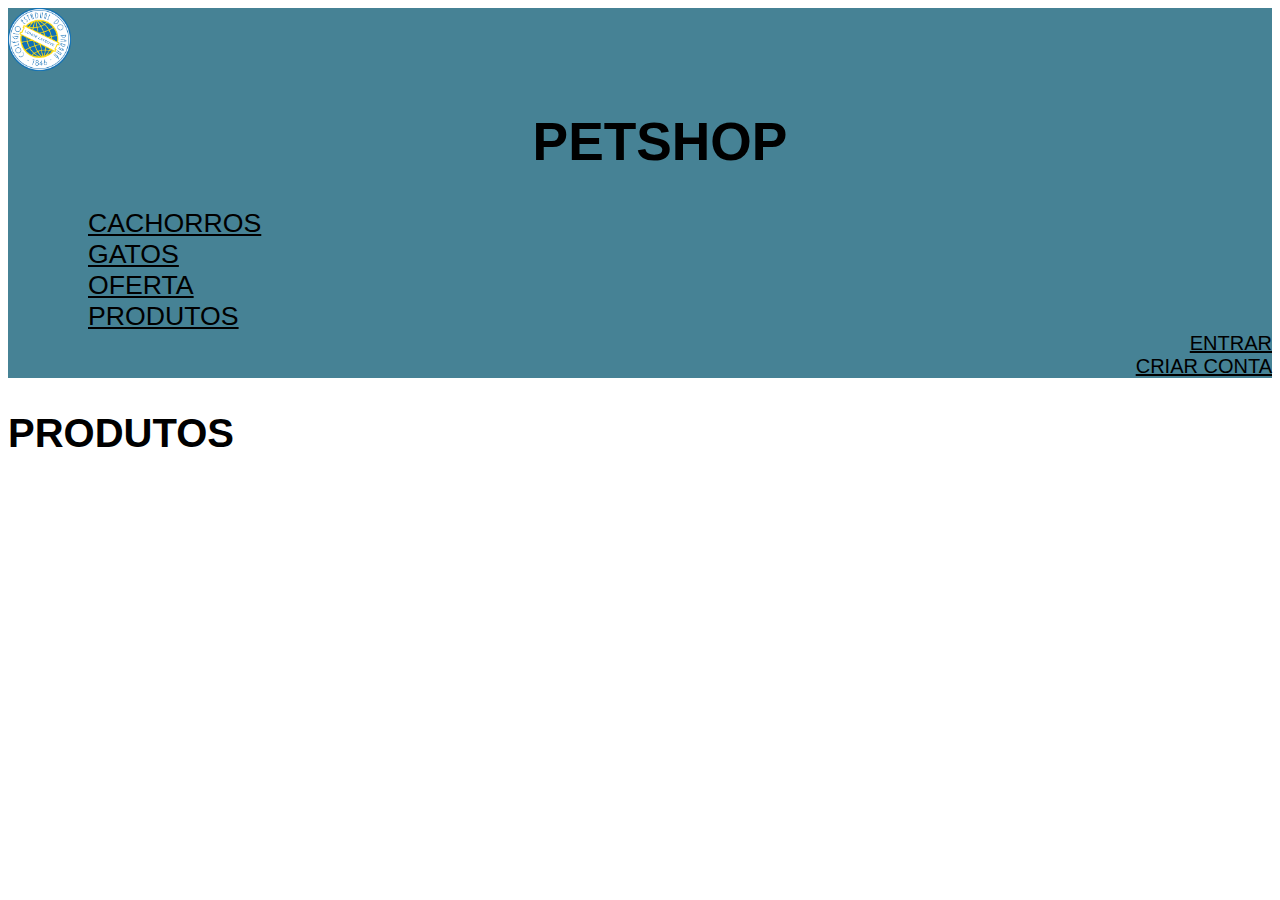
<file: index.html>
<!DOCTYPE html>
<html lang="en">
<head>
    <meta charset="UTF-8">
    <meta http-equiv="X-UA-Compatible" content="IE=edge">
    <meta name="viewport" content="width=device-width, initial-scale=1.0">
    <title>LOBOS DO ESQUADRÃO</title>
    <link rel="stylesheet" href="style.css">
</head>
<body class="corpo">
<header class="cabeçalho">
<div>
    <img class="imagem" src="logonova.png" alt="colégio estadual do paraná">
<ul class="cabeçalho">
    <h1 style="text-align: center;" class="titulo">PETSHOP</h1>
    <ul><a title="SUB-CACHORRO" href="CACHORRO.html" class="CACHORRO"> CACHORROS</a></ul>
    <ul><a title="SUB-GATOS" href="GATOS.html">GATOS</a></ul>
    <ul><a title="SUB-OFERTA" href="OFERTA.html">OFERTA</a></ul>
    <ul><a title="SUB-PRODUTOS" href="PRODUTOS.html">PRODUTOS</a></ul>
    <div style="text-align: right;">
    <ul><a title="CEP-entrar" href="entrar" >ENTRAR</a></ul>
    <ul><a title="CEP-criar" href="criar">CRIAR CONTA</a></ul>
    </div>
</ul>
</header>
<section>
    <h2 class="produtos" title="H2-produtos">PRODUTOS</h2> 
</section>
</body>
</html>
</file>
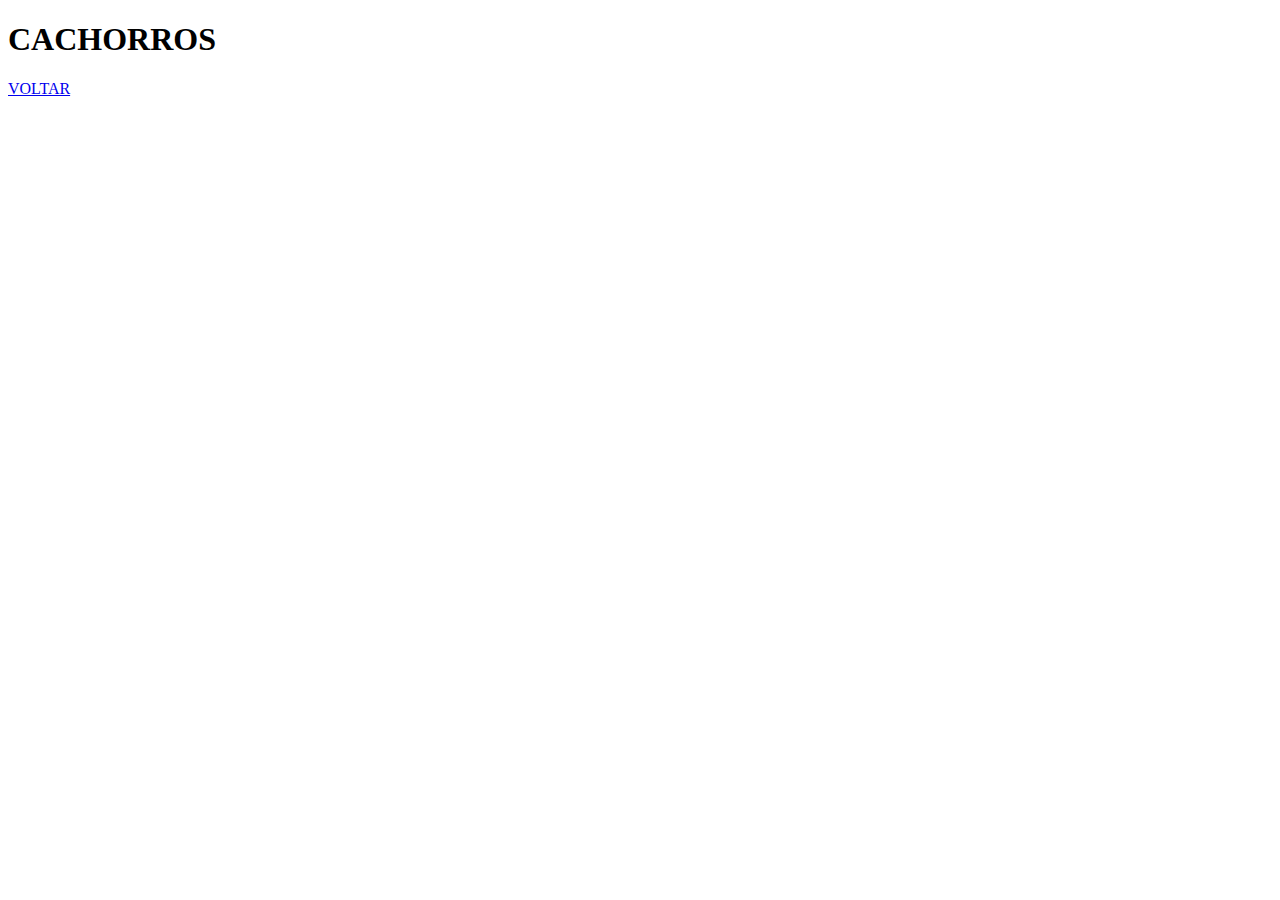
<file: CACHORRO.html>
<!DOCTYPE html>
<html lang="en">
<head>
    <meta charset="UTF-8">
    <meta http-equiv="X-UA-Compatible" content="IE=edge">
    <meta name="viewport" content="width=device-width, initial-scale=1.0">
    <title>LOBOS DO ESQUADRÃO</title>
</head>
<body>
    <h1>CACHORROS</h1>
    <li>
        <a href="index.html">VOLTAR</a></li>
    </li>
</body>
</html>
</file>
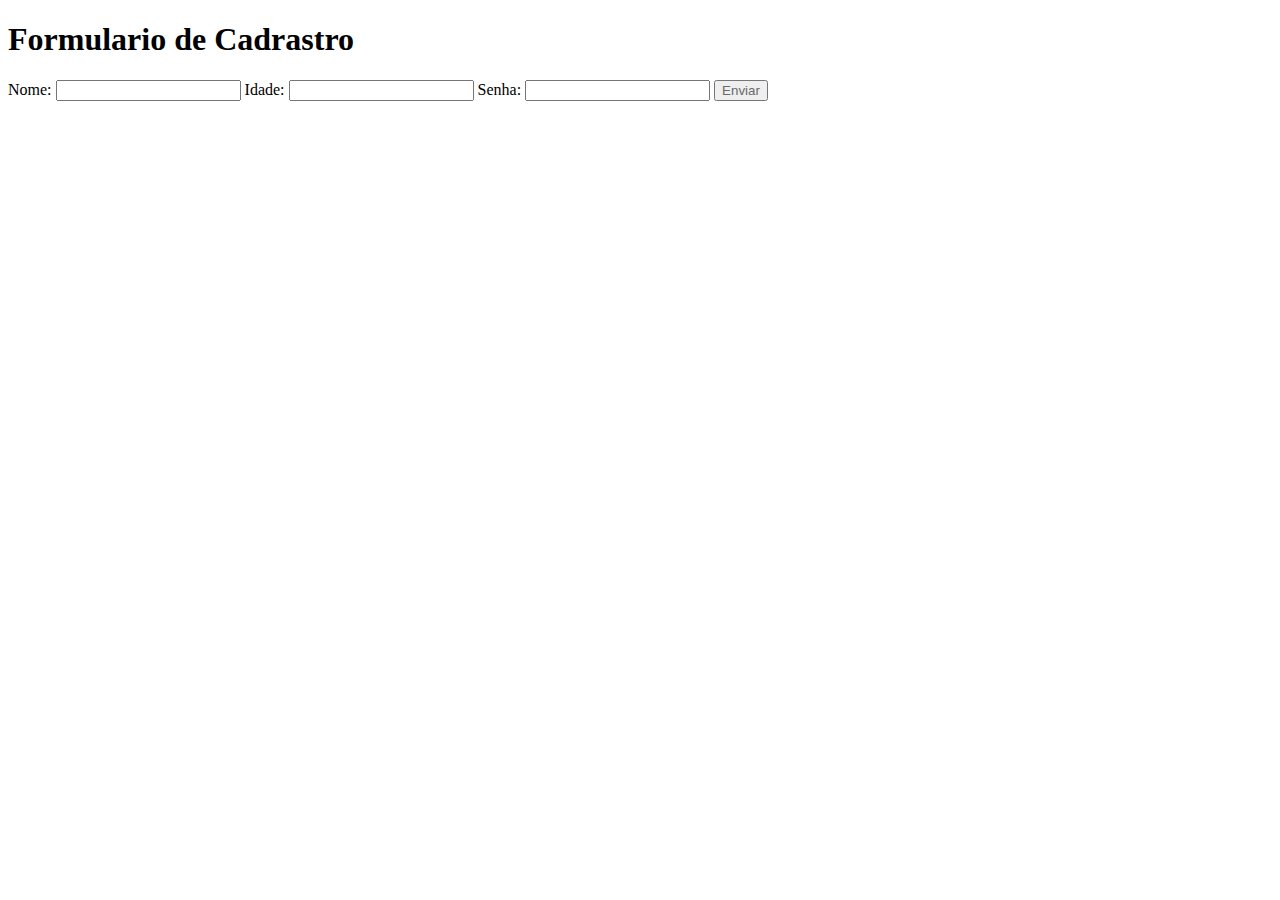
<file: criar.html>
<!DOCTYPE html>
<html lang="en">
<head>
    <meta charset="UTF-8">
    <meta http-equiv="X-UA-Compatible" content="IE=edge">
    <meta name="viewport" content="width=device-width, initial-scale=1.0">
    <title>LOBOS DO ESQUADRÃO</title>
</head>
<body>
    <H1>Formulario de Cadrastro</H1>
    <form>
        Nome: <input type="text" name="name"/>
        Idade: <input type="number" name="age"/>
        Senha: <input type="password" name="pass"/>
        <button id="enviar-criar" type="submit">Enviar</button>
        <style>
            [id^="enviar"] {
    color: dimgray;
}
        </style>
    </form>
</body>
</html>
</file>
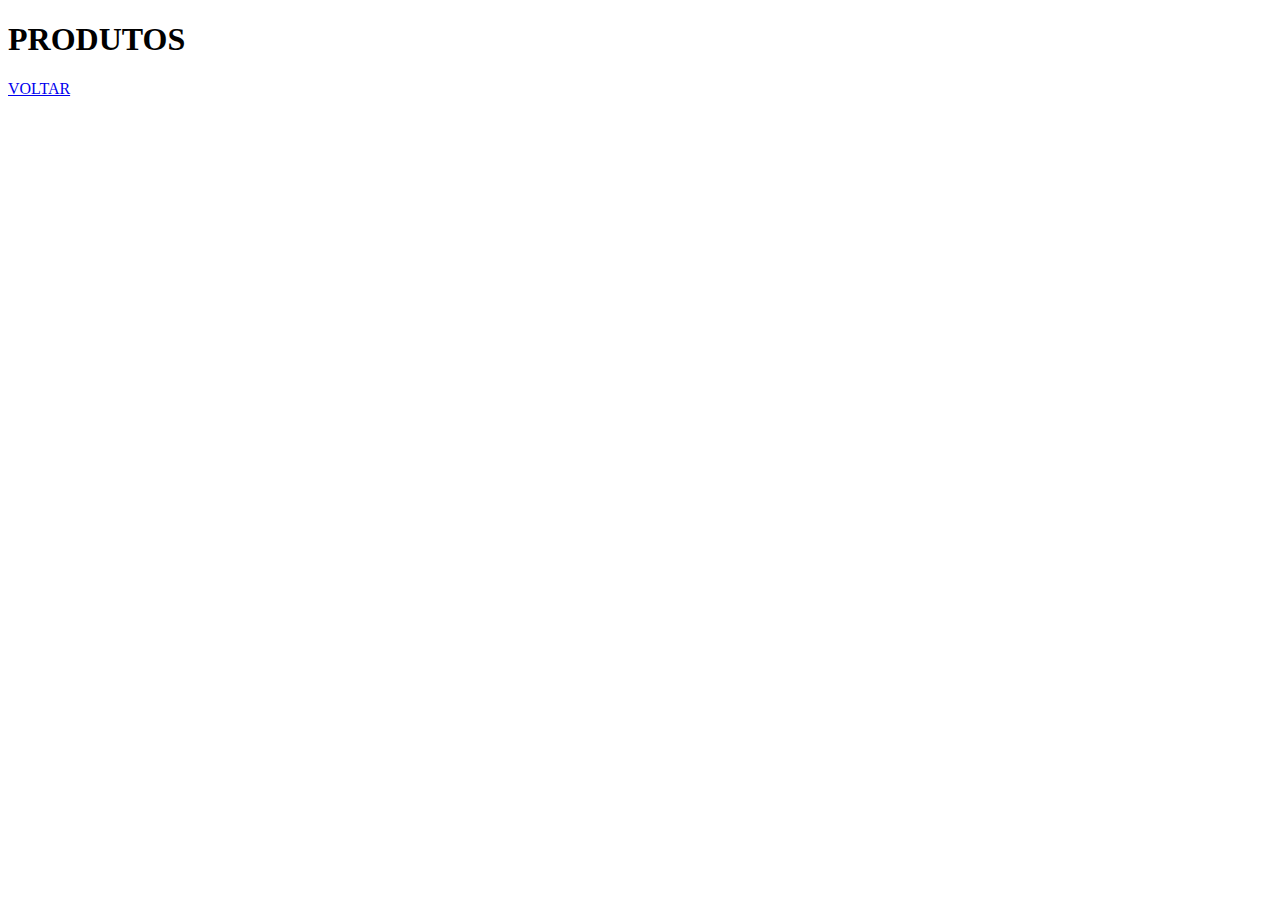
<file: PRODUTOS.html>
<!DOCTYPE html>
<html lang="en">
<head>
    <meta charset="UTF-8">
    <meta http-equiv="X-UA-Compatible" content="IE=edge">
    <meta name="viewport" content="width=device-width, initial-scale=1.0">
    <title>Document</title>
</head>
<body>
    <h1>PRODUTOS</h1>
    <li>
        <a href="index.html">VOLTAR</a>
    </li>
</body>
</html>
</file>
<file: style.css>
.cabeçalho{
    background-color: #468295;
}

.corpo{
    background-color: white;   
}


.imagem{
width: 5%;
}

.cabeçalho-item{
    display: inline-block;
    margin: 0 16px
}

.titulo{
    color:  black;
    font-family: Arial, Helvetica, sans-serif;
    font-size: 40pt;
}

[title|="SUB"] {
    color: black;
    font-family: Verdana, Geneva, Tahoma, sans-serif;
    font-size: 20pt;
}

[title|="CEP" ] {
    color: black;
    font-family: Verdana, Geneva, Tahoma, sans-serif;
    font-size: 15pt;
}


[title|="ANIMAIS"] {
    color: black;
    font-family: Verdana, Geneva, Tahoma, sans-serif;
    font-size: 15pt;
}

[title|="H2"]{
    color: black;
    font-family: Verdana, Geneva, Tahoma, sans-serif;
    font-size: 30pt;
}
</file>
